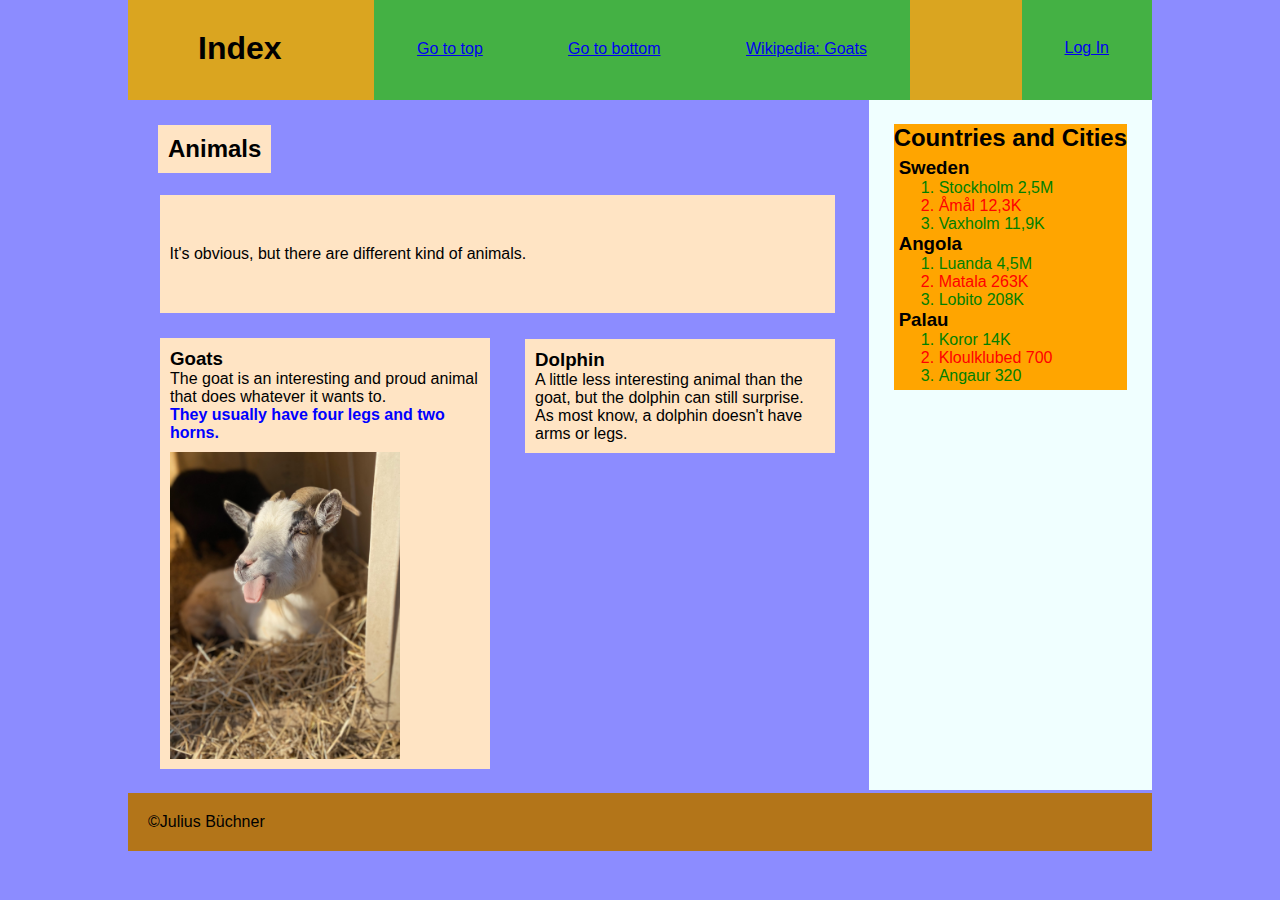
<file: Index.html>
<html>
    <head>
        <meta charset="UTF-8">
        <meta http-equiv="X-UA-Compatible" content="ie=edge">
        <meta name="viewport" content="width=device-width, initial-scale=1.0">
        <link rel="stylesheet" href="style.css">
        <title>HTMLExecise1 Index</title></head>
    <body>
        <header>
            <section><a id="top"></a></section>
            <h1>Index</h1>
            <nav>
                <ul>
                    <li><a href="#top" id="link1">Go to top</a></li>
                    <li><a href="#bottom" id="link2">Go to bottom</a></li>
                    <li><a href="https://en.wikipedia.org/wiki/Goat" id="link3">Wikipedia: Goats</a></li>
                </ul>
            </nav>
            <a href="LogIn.html" id="linkToOtherPageIndex">Log In</a>
        </header>
        <div>
            <h2 id="animalTitle">Animals</h2>
            <p id="animalParagraph">It's obvious, but there are different kind of animals.</p>
            <article id="articleGoat">
                <h3>Goats</h3>
                <p>The goat is an interesting and proud animal that does whatever it wants to.</p>
                <p id="fatParagraph">They usually have four legs and two horns.</p>
                <picture>
                    <img src="IMG/goat.png" alt="A zoomed in picture of a goat's face." id="img">
                </picture>
            </article>
            <article id="articleDolph">
                <section><a id="middle"></a></section>
                <h3>Dolphin</h3>
                <p>A little less interesting animal than the goat, but the dolphin can still surprise.</p>
                <p>As most know, a dolphin doesn't have arms or legs.</p>
            </article>
        </div>
        <aside>
            <h2 id="asideTitle">Countries and Cities</h2>
            <ul id="asideList">
                <li>
                    <h3>Sweden</h3>
                    <ol>
                        <li id="greenAside"><p>Stockholm 2,5M</p></li>
                        <li id="redAside"><p>Åmål 12,3K</p></li>
                        <li id="greenAside"><p>Vaxholm 11,9K</p></li>
                    </ol>
                </li>
                <li>
                    <h3>Angola</h3>
                    <ol>
                        <li id="greenAside"><p>Luanda 4,5M</p></li>
                        <li id="redAside"><p>Matala 263K</p></li>
                        <li id="greenAside"><p>Lobito 208K</p></li>
                    </ol>
                </li>
                <li>
                    <section><a id="bottom"></a></section>
                    <h3>Palau</h3>
                    <ol>
                        <li id="greenAside"><p>Koror 14K</p></li>
                        <li id="redAside"><p>Kloulklubed 700</p></li>
                        <li id="greenAside"><p>Angaur 320</p></li>
                    </ol>
                </li>
            </ul>
        </aside>
        <footer id="footer">
            <span>&copy;Julius Büchner</span>
        </footer>
    </body>
</html>
</file>
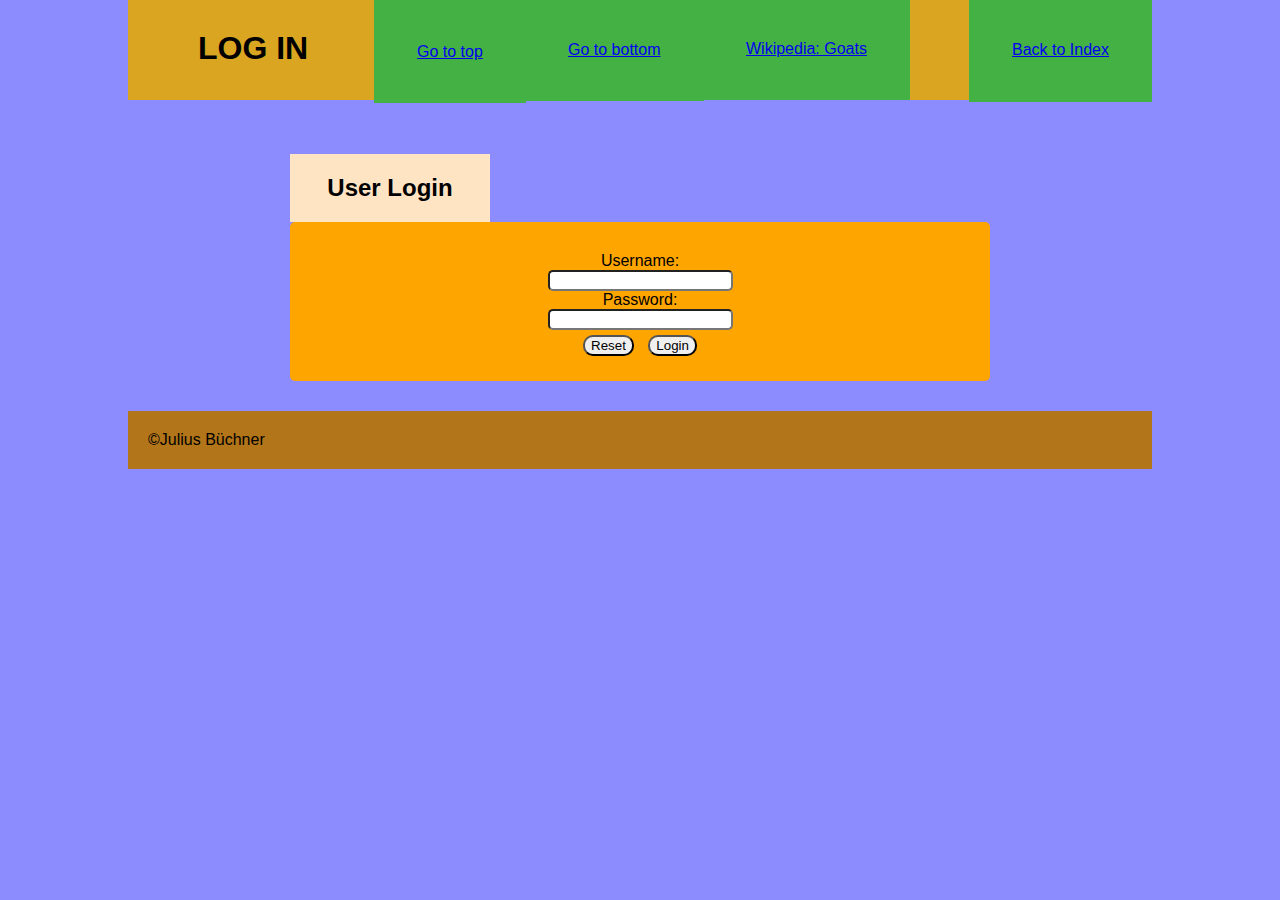
<file: LogIn.html>
<html>
    <head>
        <meta charset="UTF-8">
        <meta http-equiv="X-UA-Compatible" content="ie=edge">
        <meta name="viewport" content="width=device-width, initial-scale=1.0">
        <link rel="stylesheet" href="style.css">
        <title>HTMLExercise1 LogIn</title>
    </head>
    <body>
        <section><a href="top"></a></section>
        <header id="uppercase"><h1>Log In</h1></header>
        <nav>
            <ul>
                <li><a href="#top" id="link1LogIn">Go to top</a></li>
                <li><a href="#bottom" id="link2LogIn">Go to bottom</a></li>
                <li><a href="https://en.wikipedia.org/wiki/Goat" id="link3LogIn">Wikipedia: Goats</a></li>
            </ul>
        </nav>
        <a href="Index.html" id="linkToOtherPageLogIn">Back to Index</a>
        <div id="divLogIn">
            <h2 id="formTitle">User Login</h2>
            <form action="#" id="form">
                <label for="username">Username:</label> <br />
                <input type="text" name="username" id="username""> <br />

                <label for="password">Password:</label> <br />
                <input type="password" name="password" id="password""> <br />

                <button id="buttonR" type="reset">Reset</button>

                <button id="buttonL" type="submit">Login</button>
            </form>
            <section><a href="bottom"></a></section>
        </div>
        <footer id="footer"><span>&copy;Julius Büchner</span></footer>
    </body>
</html>
</file>
<file: style.css>
html * {
        font-family: sans-serif;
        margin: auto;
        max-width: 1024px;
       }
       html{
        max-height:100vh;
       }
    header {
        width: 100%;
        height: 100;
        position: relative;
        z-index: 2;
        background-color: goldenrod;
    }
    body {
        min-height: 100vh;
        width: 100%;
        margin: 0 auto;
        padding: 0;
        box-sizing: border-box;
        background-color: rgb(140, 140, 255);
    }

    h1 {
        position: relative;
        top: 30;
        left: 70;
        height: 0px;
    }

    ul {
        list-style: none;
    }

    #link1 {
        position: relative;
        top: 40;
        left: 201;
        width: 70;
        padding: 38;
        margin: 5px;
        z-index: 3;
        border: 5px solid rgb(68, 177, 68);
        background-color: rgb(68, 177, 68);
    }

    #link1LogIn {
        position: relative;
        top: -57;
        left: 201;
        width: 70;
        padding: 38;
        margin: 5px;
        z-index: 3;
        border: 5px solid rgb(68, 177, 68);
        background-color: rgb(68, 177, 68);
    }

    #link2 {
        position: relative;
        top: 22;
        left: 352;
        width: 93;
        padding: 38;
        margin: 5px;
        z-index: 3;
        border: 5px solid rgb(68, 177, 68);
        background-color: rgb(68, 177, 68);
    }

    #link2LogIn {
        position: relative;
        top: -77;
        left: 352;
        width: 93;
        padding: 38;
        margin: 5px;
        z-index: 3;
        border: 5px solid rgb(68, 177, 68);
        background-color: rgb(68, 177, 68);
    }

    #link3 {
        position: relative;
        top: 4;
        left: 530;
        width: 121;
        padding: 38;
        margin: 5px;
        z-index: 3;
        border: 5px solid rgb(68, 177, 68);
        background-color: rgb(68, 177, 68);
    }

    #link3LogIn {
        position: relative;
        top: -96;
        left: 530;
        width: 121;
        padding: 38;
        margin: 5px;
        z-index: 3;
        border: 5px solid rgb(68, 177, 68);
        background-color: rgb(68, 177, 68);
    }

    #linkToOtherPageIndex {
        position: relative;
        float:right;
        top: -58px;
        padding: 38;
        z-index: 3;
        border: 5px solid rgb(68, 177, 68);
        background-color: rgb(68, 177, 68);
    }

    #linkToOtherPageLogIn{
        position: relative;
        float:right;
        top: -156px;
        padding: 38;
        z-index: 3;
        border: 5px solid rgb(68, 177, 68);
        background-color: rgb(68, 177, 68);
    }

    #divLogIn {
        text-align: center;
    }

    #formTitle {
        width: 160;
        padding: 20px;
        position: relative;
        left: -250;
        background-color: bisque;
    }

    #form {
        width: 300;
        padding: 30px;
        padding-left: 200px;
        padding-right: 200px;
        position: relative;
        background-color: orange;
        border-radius: 5px;
    }

    #footer {
        position: relative;
        bottom: -30px;
        padding: 20px;
        background-color: rgb(179, 117, 25);
    }

    input {
        border-radius: 5px;
        position: relative;
    }

    #buttonR {
        border-radius: 10px;
        position: relative;
        top: 5px;
        left: -5px;
    }

    #buttonL {
        border-radius: 10px;
        position: relative;
        top: 5px;
        left: 5px;
    }

    article {
        height: auto;
        position:relative;
        padding: 10px;
        padding-right: 0px;
        background-color: bisque;
    }

    #articleGoat {
        width: 320;
        top: 120;
        left: -315;
        padding-bottom: 20px;
    }

    #animalTitle {
        float: left;
        width: auto;
        position: relative;
        top: 25px;
        left: 30;
        padding: 10px;
        background-color: bisque;
    }

    p {
        position: relative;
    }

    #animalParagraph {
        width: 615;
        top: 95;
        left: -143;
        padding: 50px;
        padding-left: 10;
        background-color: bisque;
    }

    #articleDolph {
        width: 300;
        top: -310;
        left: 40;
    }

    #fatParagraph {
        font-weight: bold;
        color: blue;
    }

    picture {
        position:relative;
        top: 10;
    }

    img {
        width: 230px;
    }

    aside {
        float: right;
        height: auto;
        position: relative;
        top: -664px;
        padding: 25px;
        padding-bottom: 400px;
        background-color:azure
    }

    #asideTitle {
        background-color: orange;
    }

    #asideList {
        background-color: orange;
        padding: 5px;
        list-style: none;
    }

    #greenAside{
        color: green;
    }

    #redAside{
        color: red;
    }

    #uppercase {
        text-transform: uppercase;
    }
</file>
